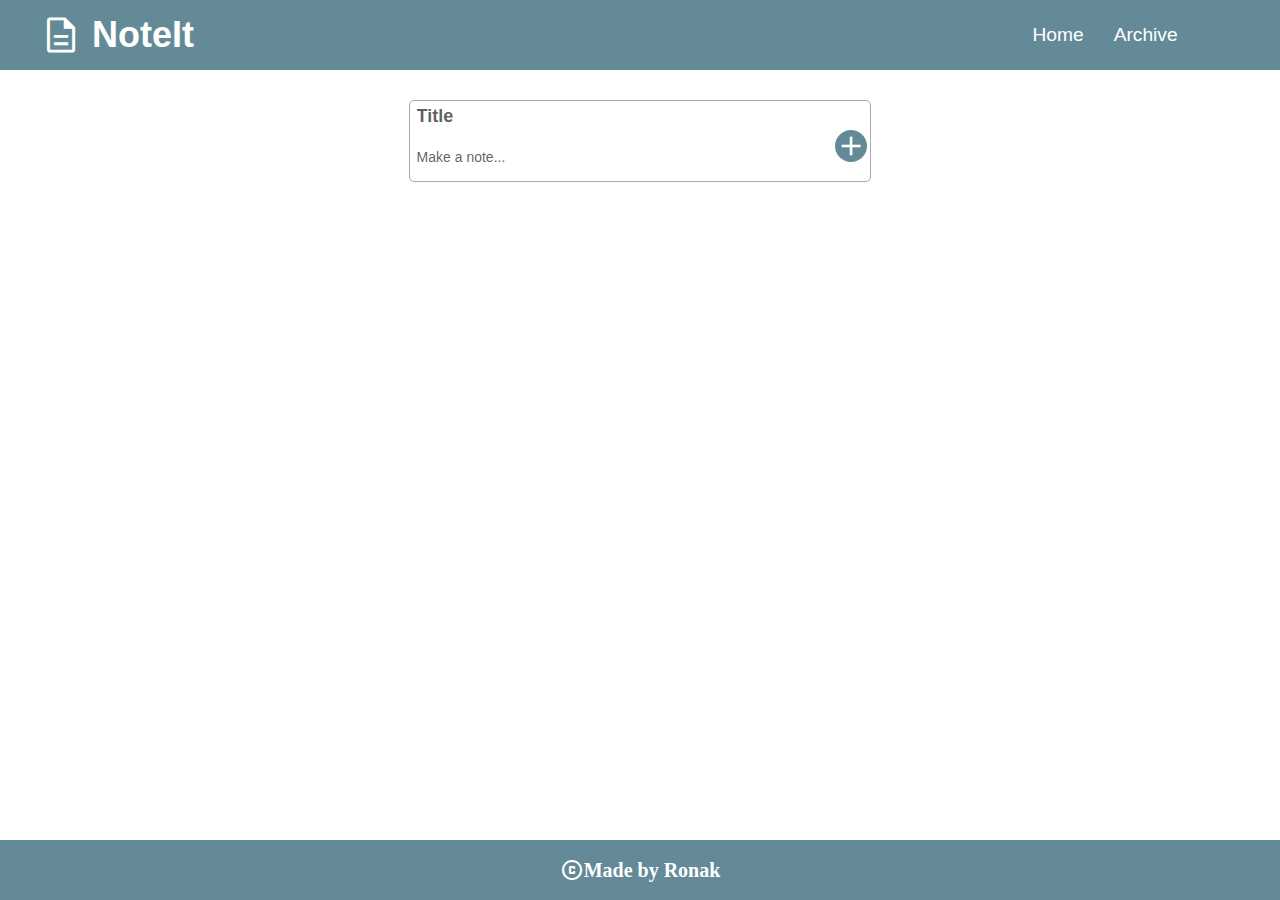
<file: index.html>
<!DOCTYPE html>
<html lang="en">
<head>
    <meta charset="UTF-8">
    <meta name="viewport" content="width=device-width, initial-scale=1.0">
    <title>NoteIt</title>
    <link rel="stylesheet" href="https://fonts.googleapis.com/css2?family=Material+Symbols+Outlined:opsz,wght,FILL,GRAD@24,400,0,0" />
    <link rel="stylesheet" href="style.css">
    <link rel="stylesheet" href="utilities.css">
</head>
<body>
    <header class="header">
        <div class="logo-name">
            <span class="material-symbols-outlined text-white logo">
                description
                </span>
            <p class="name text-white" >NoteIt</p></div>
        <div class="links">
            <ul>
                <li class="text-white" ><a href="index.html">Home</a></li>
                <li class="text-white"><a href="archive.html">Archive</a></li>
            </ul>
        </div>
        </div>
    </header>
    <div class="note-input">
        <input class="title" type="text" placeholder="Title" >
        <input class="note" type="text" placeholder="Make a note..." >
        <span class="material-symbols-outlined icon-add">
            add
            </span>
    </div>
    <div class="todo-container"></div>
    <footer class="footer">
        <div class="copyright" ></div>
        <span class="material-symbols-outlined text-white">
            copyright
            </span>
        <span class="owner-name" >Made by Ronak</span>
    </footer>
    <script type="module" src="script.js"></script>
</body>
</html>
</file>
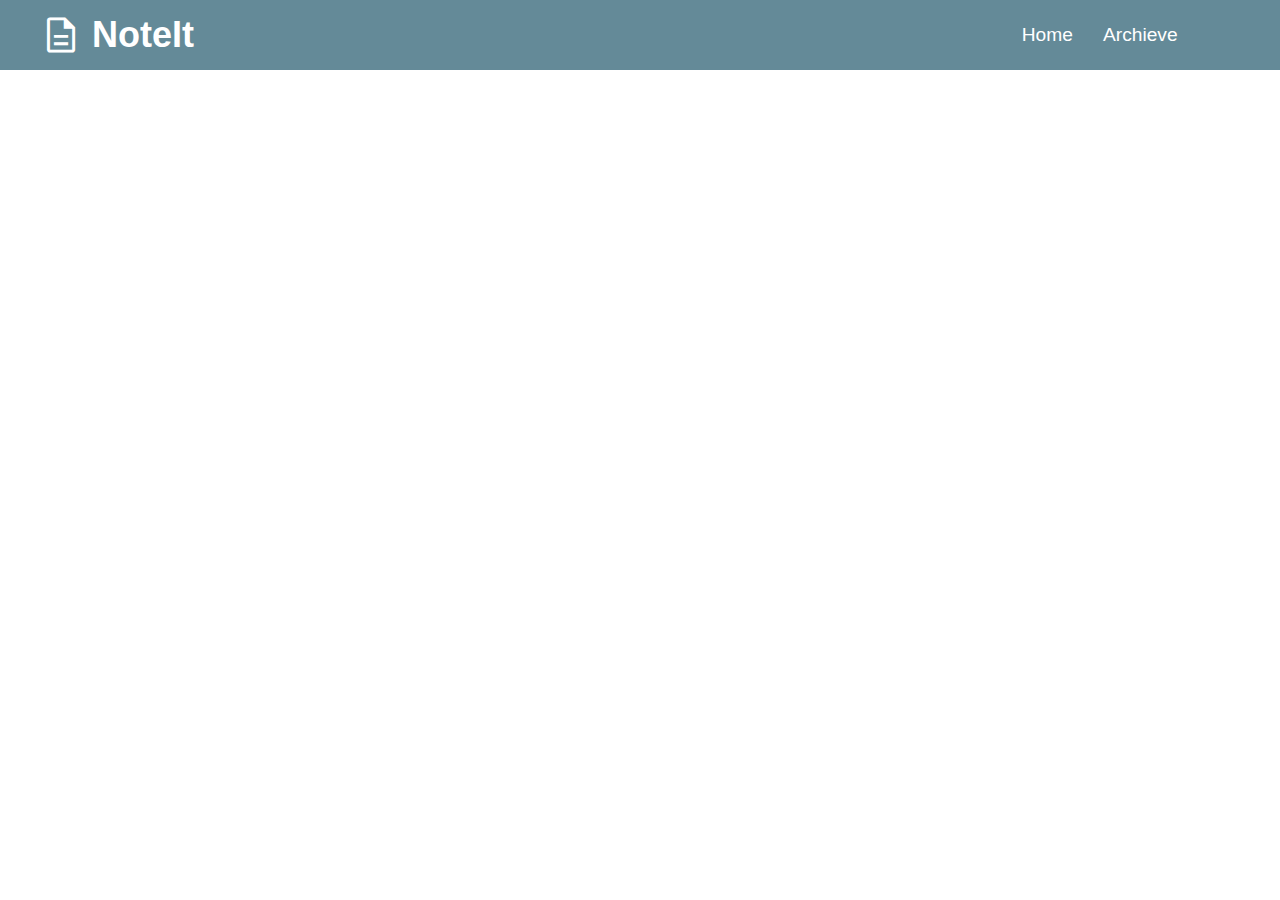
<file: archive.html>
<!DOCTYPE html>
<html lang="en">
<head>
    <meta charset="UTF-8">
    <meta name="viewport" content="width=device-width, initial-scale=1.0">
    <title>Archive | NoteIt</title>
    <link rel="stylesheet" href="https://fonts.googleapis.com/css2?family=Material+Symbols+Outlined:opsz,wght,FILL,GRAD@24,400,0,0" />
    <link rel="stylesheet" href="style.css">
    <link rel="stylesheet" href="utilities.css">
</head>
<body>
    <header class="header">
        <div class="logo-name">
            <span class="material-symbols-outlined text-white logo">
                description
                </span>
            <p class="name text-white" >NoteIt</p></div>
        <div class="links">
            <ul>
                <li class="text-white" ><a href="index.html">Home</a></li>
                <li class="text-white"><a href="archive.html">Archieve</a></li>
            </ul>
        </div>
        </div>
    </header>
    <div class="arch-container"></div>
    <script type="module" src="archive.js"></script>
</body>
</html>
</file>
<file: style.css>
:root {
  --primary-color: rgb(100, 138, 152);
  --font: Verdana, Geneva, Tahoma, sans-serif;
  --background-color: white;
}
* {
  margin: 0px;
  padding: 0px;
}
.header {
  width: 100%;
  height: 70px;
  background-color: var(--primary-color);
  display: flex;
  align-items: center;
  position: sticky;
  top: 0px;
}
.logo-name {
  display: flex;
  margin-left: 40px;
}
.name {
  font-size: 36px;
  font-family: var(--font);
  font-weight: bolder;
  margin-left: 10px;
}
.logo {
  font-size: 42px;
}
.links {
  position: absolute;
  right: 8%;
}
.links ul {
  display: flex;
  float: left;
  gap: 30px;
  text-decoration: none;
  list-style: none;
}

.links ul li {
  font-size: larger;
  font-family: var(--font);
}
.note-input {
  margin: auto;
  margin-top: 30px;
  width: 36%;
  height: 80px;
  border: solid 0.1px rgba(0, 0, 0, 0.329);
  border-radius: 5px;
}

.title::placeholder {
  font-family: var(--font);
  font-weight: 800;
  color: rgba(0, 0, 0, 0.638);
  font-size: 18px;
}

.note::placeholder {
  font-family: var(--font);
  color: rgba(0, 0, 0, 0.638);
  font-size: 14px;
}
.title {
  width: 95%;
  border: none;
  padding-left: 7px;
  margin-top: 5px;
  font-size: 18px;
  font-weight: 600;
  color: rgba(25, 24, 24, 0.819);
  font-family: var(--font);
}
.note {
  width: 90%;
  height: 30px;
  margin-top: 15px;
  padding-left: 7px;
  border: none;
  font-size: 14px;
  font-family: var(--font);
}
.title:focus {
  border: none;
  outline: none;
}
.note:focus {
  border: none;
  outline: none;
}
.icon-add {
  position: relative;
  /* top: 40%; */
  /* right: 6%; */
  color: white;
  background-color: var(--primary-color);
  border-radius: 50%;
  font-size: 32px;
}
.icon-add:hover {
  cursor: pointer;
}
.todo-container {
  width: 90%;
  min-height: 400px;
  /* border: solid .5px rgba(0, 0, 0, 0.421); */
  margin: auto;
  margin-top: 3%;
  display: flex;
  flex-wrap: wrap;
}
.card {
  width: 250px;
  height: 120px;
  /* border: solid .5px rgba(0, 0, 0, 0.421); */
  box-shadow: 0 4px 12px 0 rgba(0, 0, 0, 0.2);
  border-radius: 5px;
  margin: 10px;
  padding: 10px;
  background-color: var(--background-color);
  /* transition-duration: 0.5s */
}
.card:hover {
  /* transform: scale(1.1) translateY(10px); */
  border: solid 1px var(--primary-color);
}
.Dtitle {
  border: none;
  padding-left: 7px;
  margin-top: 5px;
  font-size: 18px;
  font-weight: 600;
  color: rgba(25, 24, 24, 0.819);
  font-family: var(--font);
}
.Dnote {
  margin-top: 15px;
  padding-left: 7px;
  border: none;
  font-size: 14px;
  font-family: var(--font);
}
.note-div {
  margin-top: 15px;
  width: 100%;
  height: 50px;
}
.delete-icon {
  color: var(--primary-color);
  float: right;
}
.delete-icon:hover {
  cursor: pointer;
}
.arch-pin {
  float: right;
}
.arch-icon {
  color: var(--primary-color);
  float: right;
}
.arch-icon:hover {
  cursor: pointer;
}
.arch-container {
  width: 90%;
  min-height: 400px;
  /* border: solid .5px rgba(0, 0, 0, 0.421);  */
  margin: auto;
  margin-top: 3%;
  display: flex;
  flex-wrap: wrap;
}
.footer {
  width: 100%;
  height: 60px;
  background-color: var(--primary-color);
  display: flex;
  align-items: center;
  justify-content: center;
  position: fixed;
  bottom: 0%;
}

.owner-name {
  font-size: 20px;
  font-weight: bolder;
  color: white;
}
</file>
<file: utilities.css>
.text-white{
    color: white;
}
.display-none{
    display: none;
}
a{
    text-decoration: none;
    list-style: none;
    color: white;
}
</file>
